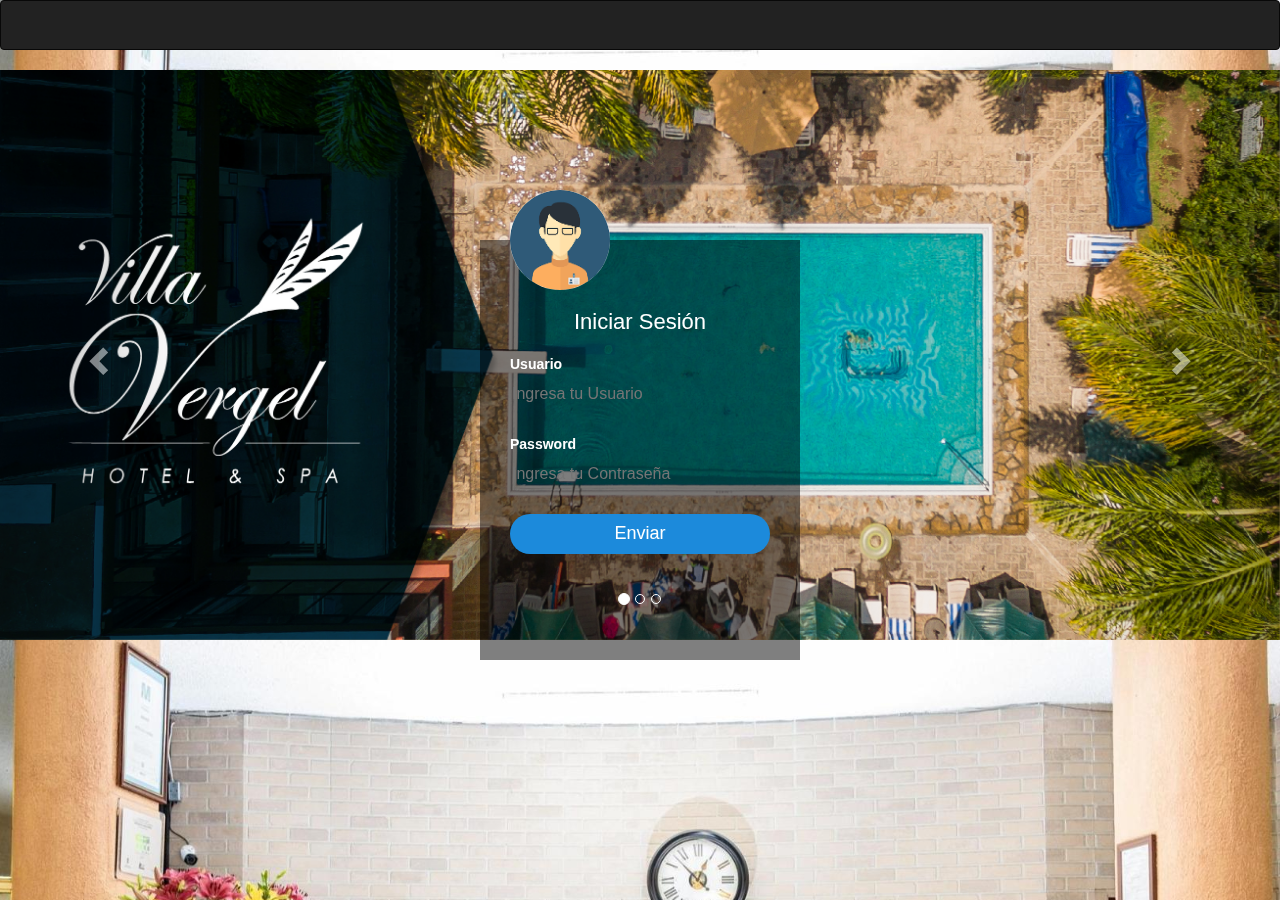
<file: index.html>
<!--
<!DOCTYPE html PUBLIC "-//W3C//DTD XHTML 1.0 Transitional//EN" "http://www.w3.org/TR/xhtml1/DTD/xhtml1-transitional.dtd">
<html xmlns="http://www.w3.org/1999/xhtml">
<head>
<meta http-equiv="Content-Type" content="text/html; charset=utf-8" />
<title>Iniciar Sesi&oacute;n</title>
<link rel="stylesheet" type="text/css" href="css/estilos.css"
</head>

<body>
<SCRIPT  language=JavaScript>
function go(){
if (document.form.password.value=='admin' && document.form.login.value=='admin'){
document.form.submit();
}
else{
alert("Porfavor ingrese, nombre de usuario y contraseña correctos.");
}
}
</SCRIPT>
<FORM name=form action="paginas/muestra_reservacion.html">

<P>Usuario:    <INPUT type=text name=login>
<P>Contraseña: <INPUT type=password name=password>
<INPUT onclick=go() type=button value=Acceder>

</FORM>
</body>
</html>
-->
<!DOCTYPE html>

<html lang="en">

<head>

  <title>Reservaciones Villa Vergel</title>

  <meta charset="utf-8">

  <meta name="viewport" content="width=device-width, initial-scale=1">

  <link rel="stylesheet" href="https://maxcdn.bootstrapcdn.com/bootstrap/3.3.7/css/bootstrap.min.css">

  <link rel="stylesheet" href="https://cdnjs.cloudflare.com/ajax/libs/font-awesome/4.7.0/css/font-awesome.min.css">

  <script src="https://ajax.googleapis.com/ajax/libs/jquery/3.2.1/jquery.min.js"></script>

  <script src="https://maxcdn.bootstrapcdn.com/bootstrap/3.3.7/js/bootstrap.min.js"></script>

    <link rel="stylesheet" type="text/css" href="../css/estilos.css"
</head>

<body>

  <nav class="navbar navbar-inverse">

    <div class="container-fluid">
    </nav>


    <div id="myCarousel" class="carousel slide" data-ride="carousel"> <!-- For sliders -->

      <ol class="carousel-indicators"> <!-- circles in sliders -->

        <li data-target="#myCarousel" data-slide-to="0" class="active"></li> <!-- first slide to activate -->

        <li data-target="#myCarousel" data-slide-to="1"></li>

        <li data-target="#myCarousel" data-slide-to="2"></li>

      </ol>

      <div class="carousel-inner" role="listbox">

        <div class="item active">

          <img src="imagenes/banners villa vergel-08.jpg" style="width:1826px;height:570px;"> <!-- image for first slider-->

        </div> <!-- End Active -->

        <div class="item">

          <img src="imagenes/banners villa vergel-07.jpg" style="width:1826px;height:570px;"> <!-- Next (2nd) image in slider -->

        </div>

        <div class="item">

          <img src="imagenes/banners villa vergel-09.jpg" style="width:1826px;height:570px;"> <!-- 3rd image in slider -->

        </div>

      </div>

      <!-- Start Slider Controls -->

      <a class="left carousel-control" href="#myCarousel" role="button" data-slide="prev"> <!--button to move slides-->

        <span class="glyphicon glyphicon-chevron-left" aria-hidden="true"></span><!-- image for sliders (the arrows) -->

        <span class="sr-only">Previous</span>

      </a> <!-- this is for left side -->

      <a class="right carousel-control" href="#myCarousel" role="button" data-slide="next"> <!--button to move slides-->

        <span class="glyphicon glyphicon-chevron-right" aria-hidden="true"></span><!-- image for sliders (the arrows) -->

        <span class="sr-only">Next</span>

      </a> <!-- this is for right side-->

    </div> <!-- End of slider -->





    <!-- test login -->

    <div class="login-box">

      <SCRIPT  language=JavaScript>
      function go(){
        if (document.form.username.value=='admin' && document.form.password.value=='admin'){
          window.location = "paginas/muestra_reservacion.html";
        }
        else{
          alert("Por favor ingrese, nombre de usuario y contraseña correctos.");
        }
      }
      </SCRIPT>
      <img src="imagenes/images.png" class="avatar">

      <h1>Iniciar Sesi&oacute;n</h1>

      <form name=form action="paginas/muestra_reservacion.html">
        <p>Usuario</p>

        <input type=text name=username placeholder="Ingresa tu Usuario">

        <p>Password</p>

        <input type=password name=password placeholder="Ingresa tu Contraseña">

        <input onclick=go() type="button" value="Enviar">

      </form>

    </div>

  </body>

  </html>
</file>
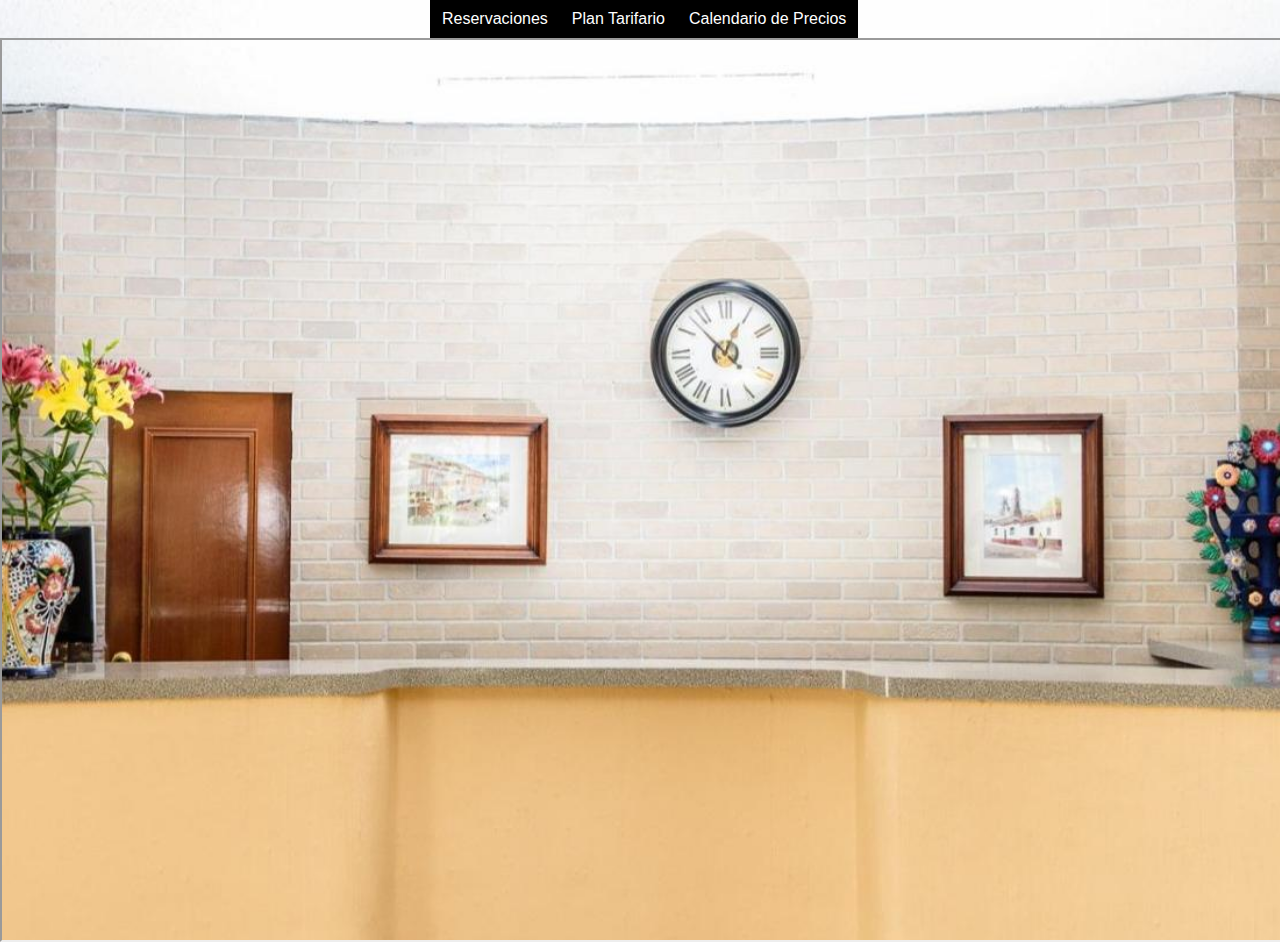
<file: paginas/calendario.html>
<html>
<head>
  <title>
    Calendario
  </title>
  <link rel="stylesheet" type="text/css" href="../css/estilos.css"
  <body>
    <div id="header">
      <ul class="nav">
        <li><a href="muestra_reservacion.html">Reservaciones</a></li>
        <li><a href="#">Plan Tarifario</a>
          <ul>
            <li><a href="muestraPlanTarifasD-J.html">Tarifa de Jueves a Domingo</a></li>
            <li><a href="muestraPlanTarifasV-S.html">Tarifa de Fin de Semana</a></li>
            <li><a href="muestraPlanTarifasFestivo.html">Tarifa de Dias Festivos</a></li>
          </ul>
        </li>
        <li><a href="calendario.html">Calendario de Precios</a></li>
      </ul>
    </div>
    <!-- Mostrar Tabla  de plan de tarifas de Google Sheets en la pagina Web-->
    <iframe src="https://docs.google.com/spreadsheets/d/1jMrBbgCVWAY2RS_8RpY8btgk422WU2VSlLm4bT9YNgQ/edit?usp=sharing"
      width="100%" height="100%"
    ></iframe>
  </body>
</head>
</html>
</file>
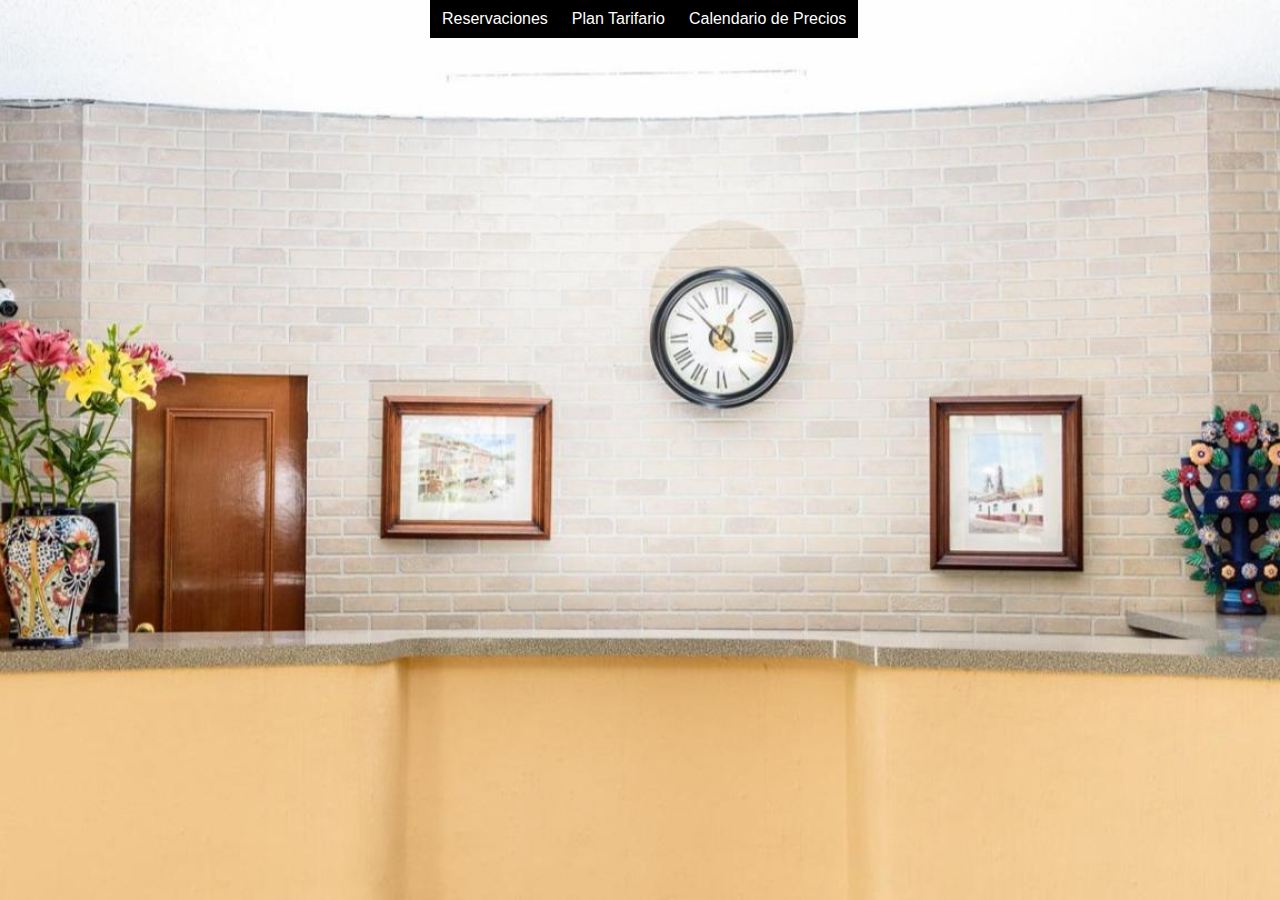
<file: paginas/muestra_reservacion.html>
<html>
<head>
  <title>
    Muestra Informaci&oacute;n
  </title>
  <link rel="stylesheet" type="text/css" href="../css/estilos.css"
  <body>
    <div id="header">
      <ul class="nav">
        <li><a href="muestra_reservacion.html">Reservaciones</a></li>
        <li><a href="#">Plan Tarifario</a>
          <ul>
            <li><a href="muestraPlanTarifasD-J.html">Tarifa de Jueves a Domingo</a></li>
            <li><a href="muestraPlanTarifasV-S.html">Tarifa de Fin de Semana</a></li>
            <li><a href="muestraPlanTarifasFestivo.html">Tarifa de Dias Festivos</a></li>
          </ul>
        </li>
        <li><a href="calendario.html">Calendario de Precios</a></li>
      </ul>
    </div>

    <!-- Mostrar Tabla de reservaciones de Google Sheets en la pagina Web-->

    <!-- Place this tag where you want the Awesome Table Widget to render -->
    <div data-type="AwesomeTableView" data-viewID="-LMesZI2TFGHZJ7r-NGB"></div>
    <!-- Place this within the <head> tag or just before the end of your <body> tag. -->
    <script src="https://awesome-table.com/AwesomeTableInclude.js"></script>
  </body>
</head>
</html>
</file>
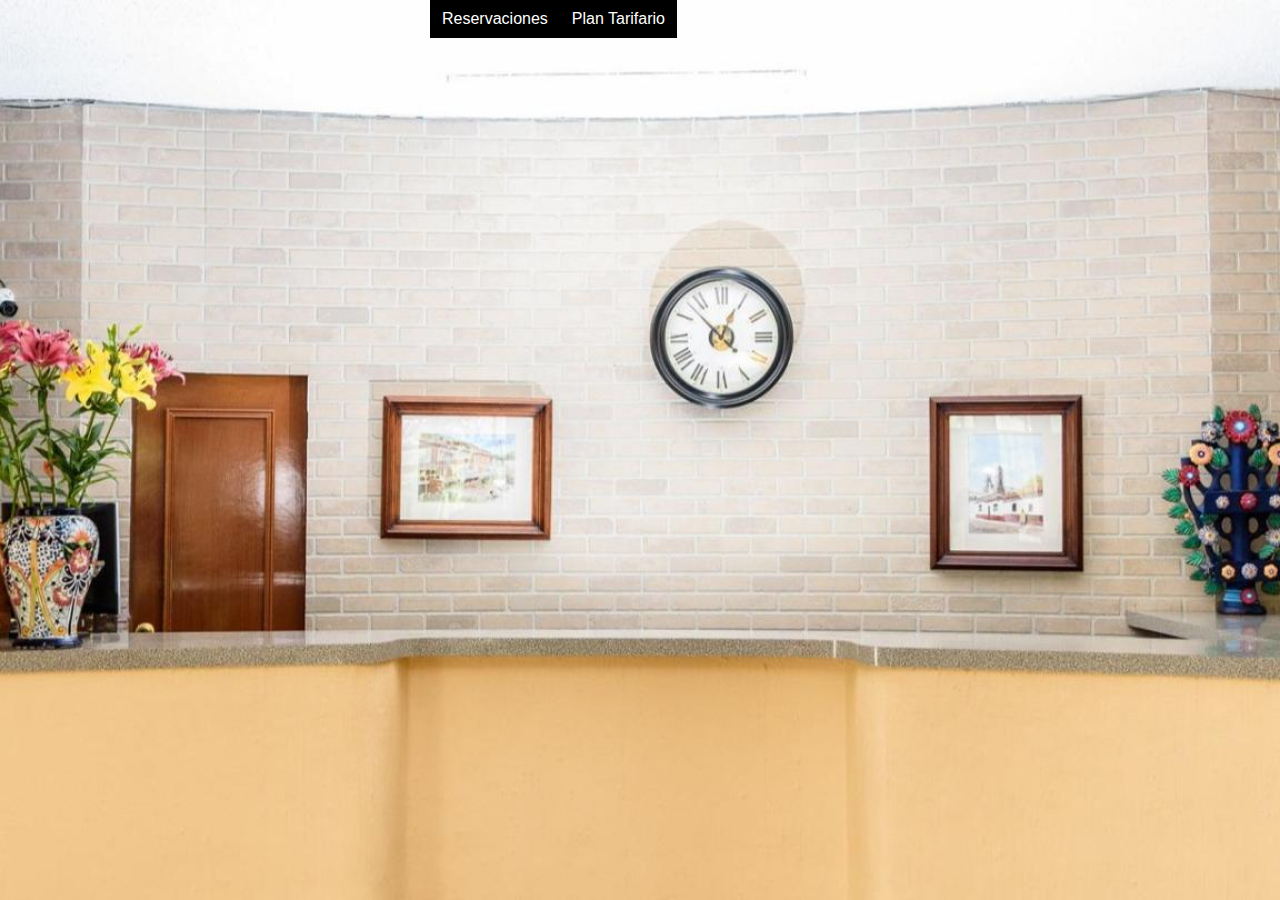
<file: paginas/muestraPlanTarifas.html>
<html>
<head>
  <title>
    Planes Tarifarios
  </title>
  <link rel="stylesheet" type="text/css" href="../css/estilos.css"
  <body>
    <div id="header">
      <ul class="nav">
        <li><a href="muestra_reservacion.html">Reservaciones</a></li>
        <li><a href="muestraPlanTarifas.html">Plan Tarifario</a></li>
      </ul>
    </div>
    <!-- Mostrar Tabla  de plan de tarifas de Google Sheets en la pagina Web-->

    <!-- Place this tag where you want the Awesome Table Widget to render -->
    <div data-type="AwesomeTableView" data-viewID="-LMf60L87S1wkuRdY8HM"></div>

    <!-- Place this within the <head> tag or just before the end of your <body> tag. -->
    <script src="https://awesome-table.com/AwesomeTableInclude.js"></script>
  </body>
</head>
</html>
</file>
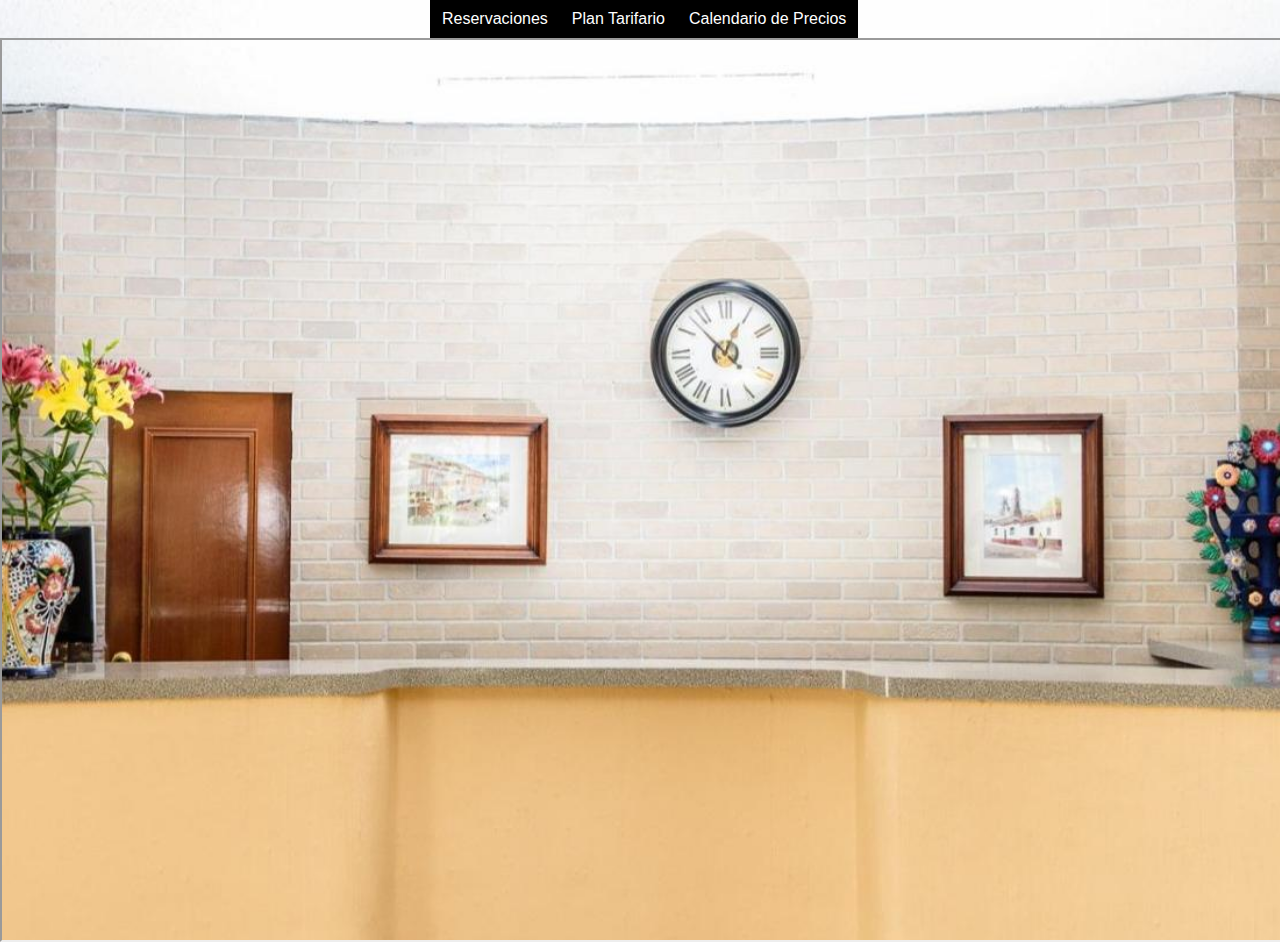
<file: paginas/muestraPlanTarifasD-J.html>
<html>
<head>
  <title>
    Planes Tarifarios
  </title>
  <link rel="stylesheet" type="text/css" href="../css/estilos.css"
  <body>
    <div id="header">
      <ul class="nav">
        <li><a href="muestra_reservacion.html">Reservaciones</a></li>
        <li><a href="#">Plan Tarifario</a>
          <ul>
            <li><a href="muestraPlanTarifasD-J.html">Tarifa de Jueves a Domingo</a></li>
            <li><a href="muestraPlanTarifasV-S.html">Tarifa de Fin de Semana</a></li>
            <li><a href="muestraPlanTarifasFestivo.html">Tarifa de Dias Festivos</a></li>
          </ul>
        </li>
        <li><a href="calendario.html">Calendario de Precios</a></li>
      </ul>
    </div>
    <!-- Mostrar Tabla  de plan de tarifas de Google Sheets en la pagina Web-->
    <iframe src="https://docs.google.com/spreadsheets/d/14laBjplFAAQfFsk-5a7NITta16sEKg-Fk2LouQOeXDE/edit?usp=sharing"
      width="100%" height="100%"
    ></iframe>
  </body>
</head>
</html>
</file>
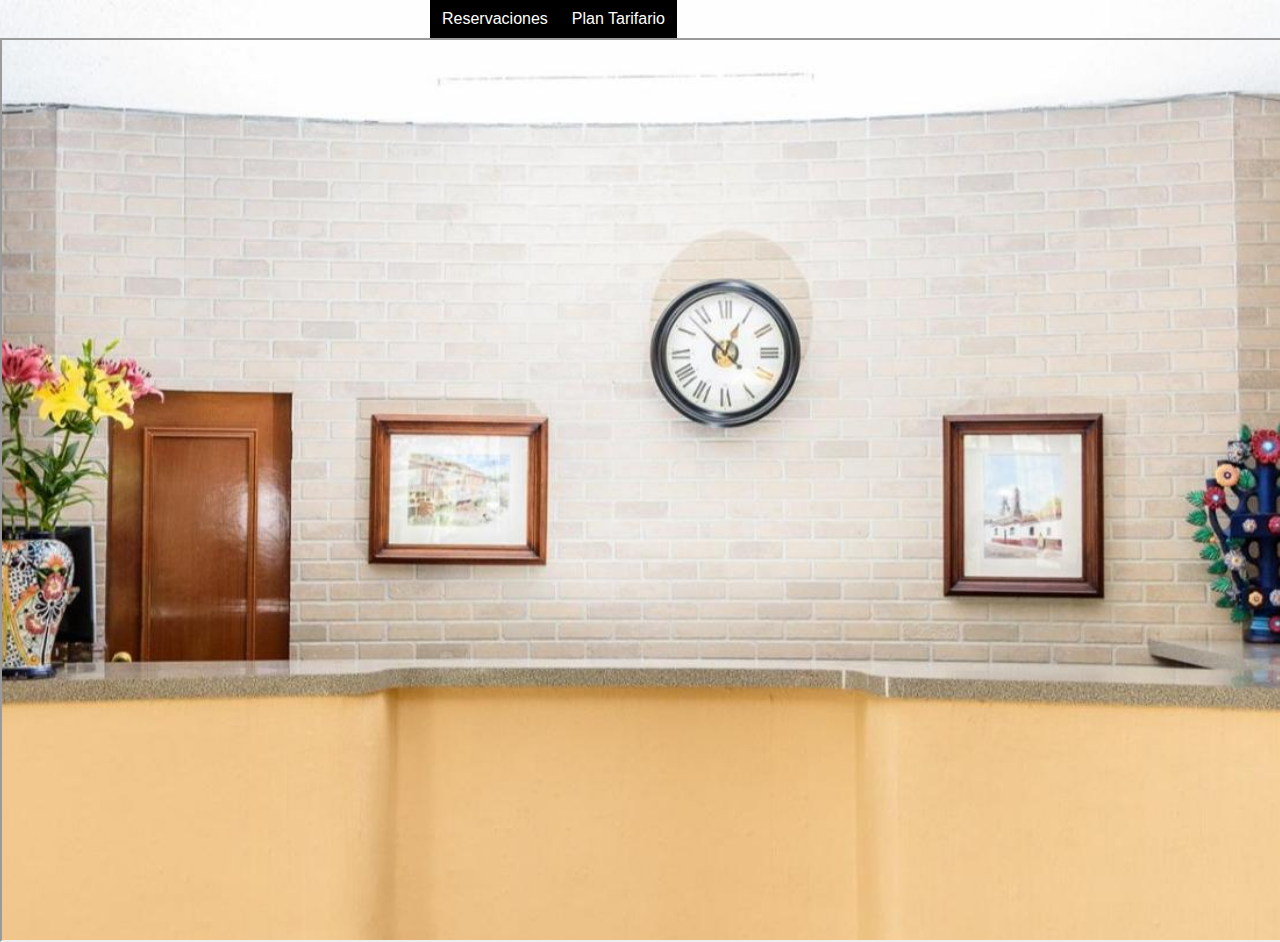
<file: paginas/muestraPlanTarifasFestivo.html>
<html>
<head>
  <title>
    Planes Tarifarios
  </title>
  <link rel="stylesheet" type="text/css" href="../css/estilos.css"
  <body>
    <div id="header">
      <ul class="nav">
        <li><a href="muestra_reservacion.html">Reservaciones</a></li>
        <li><a href="#">Plan Tarifario</a>
          <ul>
            <li><a href="muestraPlanTarifasD-J.html">Tarifa de Jueves a Domingo</a></li>
            <li><a href="muestraPlanTarifasV-S.html">Tarifa de Fin de Semana</a></li>
            <li><a href="muestraPlanTarifasFestivo.html">Tarifa de Dias Festivos</a></li>
          </ul>
        </li>
      </ul>
    </div>
    <!-- Mostrar Tabla  de plan de tarifas de Google Sheets en la pagina Web-->
    <iframe src="https://docs.google.com/spreadsheets/d/12qkCdchZvVQe-O1S5PYM301oe9yMdAe3gouFTr5t4J8/edit?usp=sharing"
      width="100%" height="100%"
    ></iframe>
  </body>
</head>
</html>
</file>
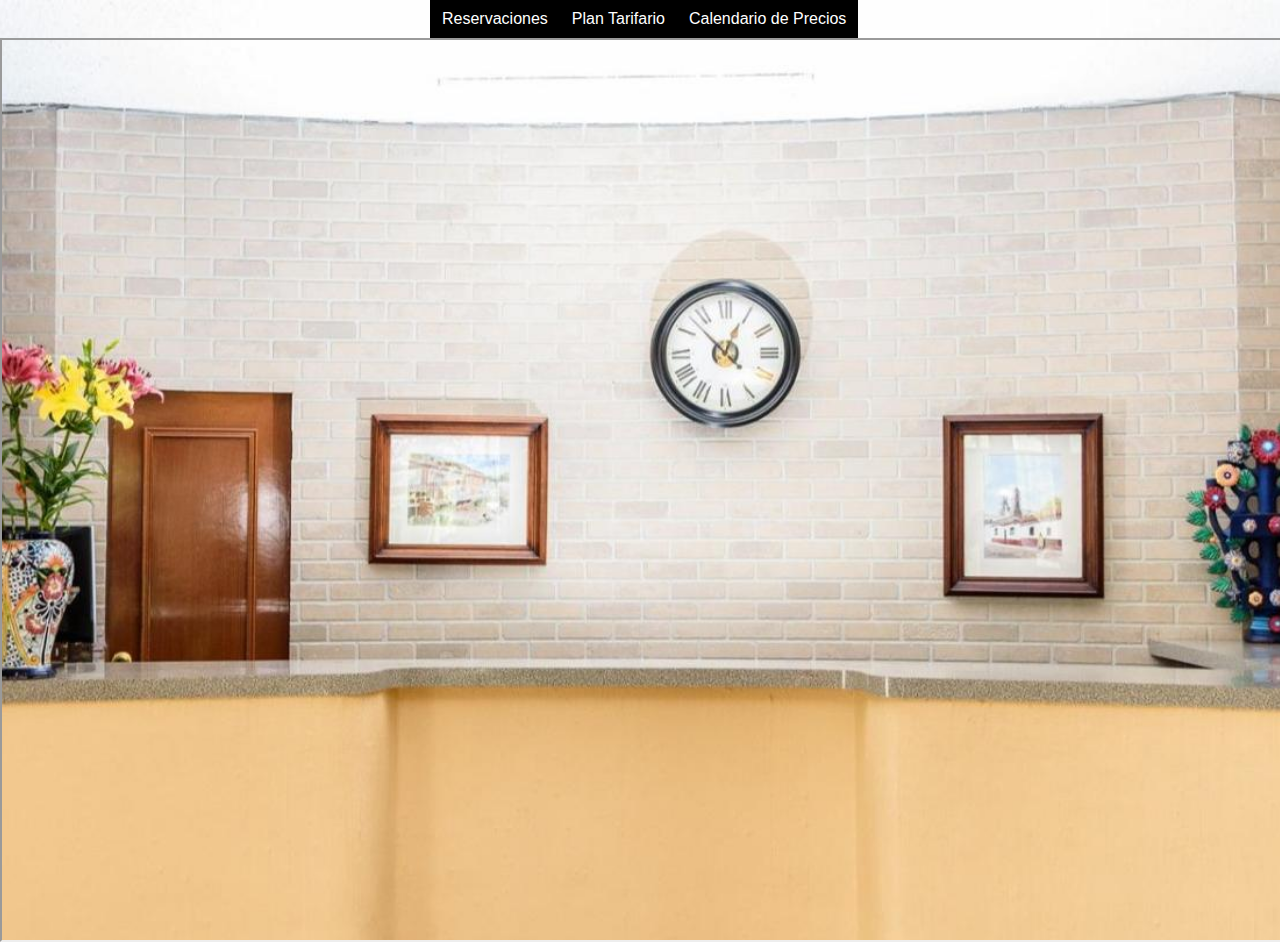
<file: paginas/muestraPlanTarifasV-S.html>
<html>
<head>
  <title>
    Planes Tarifarios
  </title>
  <link rel="stylesheet" type="text/css" href="../css/estilos.css"
  <body>
    <div id="header">
      <ul class="nav">
        <li><a href="muestra_reservacion.html">Reservaciones</a></li>
        <li><a href="#">Plan Tarifario</a>
          <ul>
            <li><a href="muestraPlanTarifasD-J.html">Tarifa de Jueves a Domingo</a></li>
            <li><a href="muestraPlanTarifasV-S.html">Tarifa de Fin de Semana</a></li>
            <li><a href="muestraPlanTarifasFestivo.html">Tarifa de Dias Festivos</a></li>
          </ul>
        </li>
        <li><a href="calendario.html">Calendario de Precios</a></li>
      </ul>
    </div>
    <!-- Mostrar Tabla  de plan de tarifas de Google Sheets en la pagina Web-->
    <iframe src="https://docs.google.com/spreadsheets/d/1CgFzk_QPCLO7YRkkU4sXHCqqkYGSRKtW4LMmQemv1fA/edit?usp=sharing"
      width="100%" height="100%"
    ></iframe>
  </body>
</head>
</html>
</file>
<file: css/estilos.css>
body{
  margin: 0;
  padding: 0;
  background-image: url("../imagenes/recepcion0.jpg");
  background-size: cover;
  background-position: center;
  font-family: sans-serif;
}

<style type="text/css">

* {
  margin:0px;
  padding:0px;
}

#header {
  margin:auto;
  width:500px;
  font-family:Arial, Helvetica, sans-serif;
}

ul, ol {
  list-style:none;
}

.nav > li {
  float:left;
}

.nav li a {
  background-color:#000;
  color:#fff;
  text-decoration:none;
  padding:10px 12px;
  display:block;
}

.nav li a:hover {
  background-color:#434343;
}

.nav li ul {
  display:none;
  position:absolute;
  min-width:140px;
}

.nav li:hover > ul {
  display:block;
}

.nav li ul li {
  position:relative;
}

.nav li ul li ul {
  right:-140px;
  top:0px;
}
</style>

<style>

.navbar {

  margin-bottom: 0;

  border-radius: 0;

  /* background-color; he put it purple make it stay gray or change to dark gray */

  color: #474747; /* text color */

  padding: 1% 0;

  font-size: 1.2em;  /* This increases text font */

  border: 0; /* the black thing */

}

.navbar-brand {

  float: left;

  min-height: 55px;

  padding: 0 15px 5px;

}

.navbar-inverse .navbar-nav .active a, .navbar-inverse .navbar-nav .active a:focus, .navbar-inverse .navbar-nav .active a:hover {

  color: #FFF;

  background-color: #222222; /* for the black thing in home */ /* #232323 try to change later on if it does not match with anything else */

}

.navbar-inverse .navbar-nav li a {

  color: #D5D5D5; /* text color?? */

}

.carousel-caption { /* this moves the text in the sliders up */

  top: 50%;

  transform: translateY(-50%);

  text-transform: uppercase;

}

.btn { /* get started button */

  font-size: 18px;

  color: #FFF;

  padding: 12px 22px;

  background: #000000;

  border: 2px solid #FFF;

}

.container {

  margin-top: 30px;

  margin-bottom: 26px;

}

#icon {

  max-width: 200px; /* to change the size of 3 images */

  margin: 1% auto;

  margin-top: 30px;

  margin-bottom: 26px;

}



footer { /* to design footer (no text) */

  width: 100%;

  background-color: #222222;

  padding: 5%;

  color: #FFF; /* text color */

}



.fa {

  padding: 15px; /* social media pics size */

  font-size: 25px;

  color: #FFF;

}

.fa:hover {

  color: #D5D5D5;

  text-decoration: none;

}



@media (max-width: 900px) {

  .fa {

    font-size: 20px;

    padding: 10px;

  }

}



@media (max-width: 600px) {  /* this is to not show the getting started buttons and header on mobile */

  .carousel-caption {

    display: none;

  }

  #icon {

    max-width: 150px;

  }

  h2 { /* h4 size in mobile */

    font-size: 1.7em;

  }

}



.container1 {    margin: 4% auto;

}





<!-- login page -->

body{

  margin: 0;

  padding: 0;

  background: url("imagenes/recepcion0.jpg");

  background-size: cover;

  background-position:center;

  font-family: sans-serif;

}

.login-box{

  width: 320px;

  height: 420px;

  background: rgba(0, 0, 0, 0.5);

  color: #fff;

  top: 50%;

  left:50%;

  position:absolute;

  transform: translate(-50%, -50%);

  box-sizing: border-box;

  padding: 70px 30px;

}

.avatar{

  width: 100px;

  height: 100px;

  border-radius: 50%;

  position: absolute;

  top: -50px;

  left: calc(50% - 50 px);



}

h1{

  margin: 0;

  padding: 0 0 20px;

  text-align: center;

  font-size: 22px;

}

.login-box p{

  margin: 0;

  padding: 0;

  font-weight: bold;

}

.login-box input{

  width: 100%;

  margin-bottom: 20px;

}

.login-box input[type="text"], input[type="password"]

{

  border: none;

  border-bottom: 1 px solid #fff;

  background: transparent;

  outline: none;

  height: 40px;

  color: #fff;

  font-size: 16px;

}

.login-box input[type="button"]

{

  border: none;

  outline: none;

  height: 40px;

  background: #1c8adb;

  color: #fff;

  font-size: 18px;

  border-radius: 20px;

}

.login-box input[type="button"]:hover

{

  cursor: pointer;

  background: #39dc79;

  color: #000;

}





.login-box a{

  text-decoration: none;

  font-size: 14px;

  color: #fff;

}





.login-box a:hover

{

  color: #39dc79;

}


</style>
</file>
